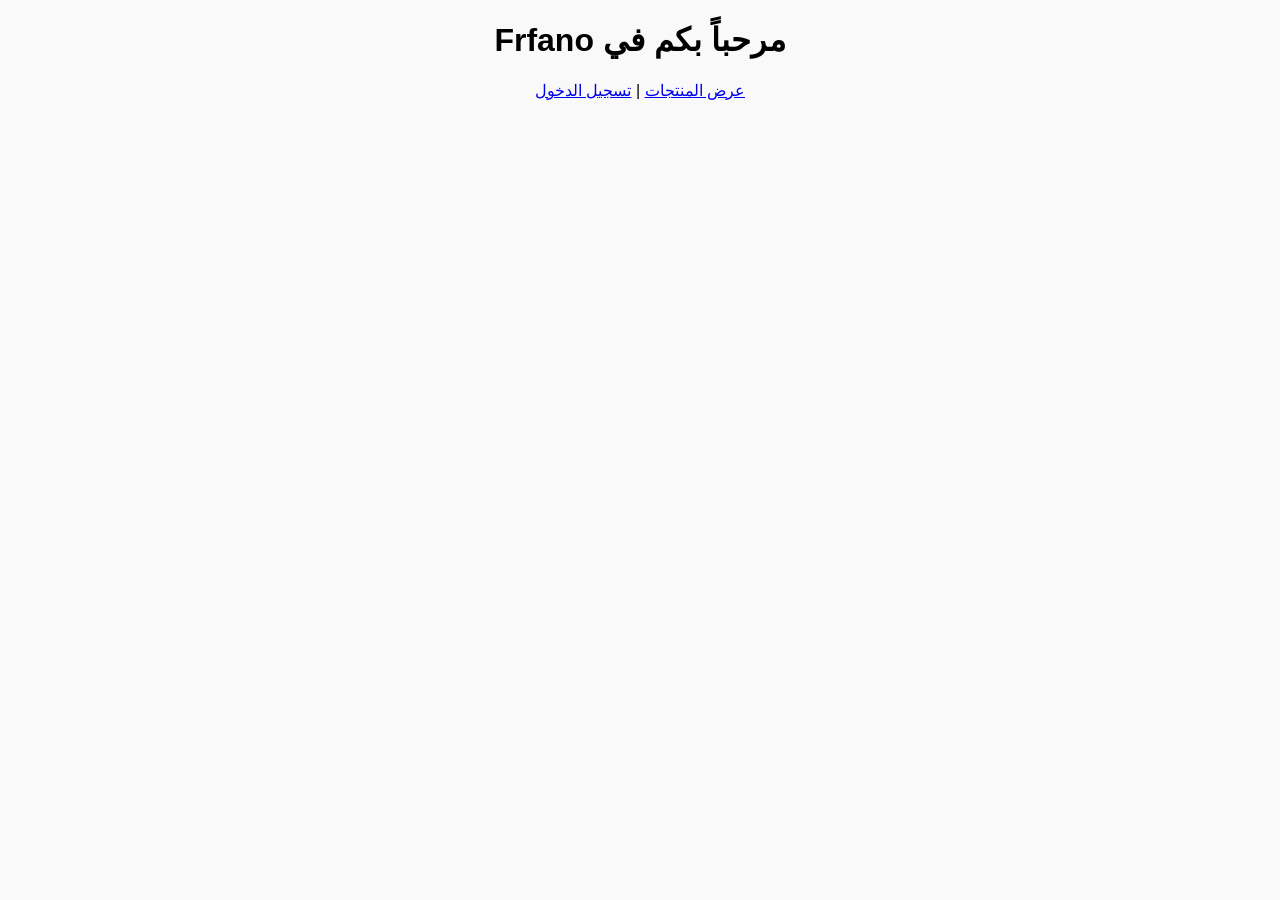
<file: index.html>
<!DOCTYPE html>
<html lang="ar">
<head>
  <meta charset="UTF-8">
  <title>Frfano - الرئيسية</title>
  <link rel="stylesheet" href="../css/style.css">
</head>
<body>
  <h1>مرحباً بكم في Frfano</h1>
  <a href="../products/products.html">عرض المنتجات</a> |
  <a href="../login/login.html">تسجيل الدخول</a>
</body>
</html>
</file>
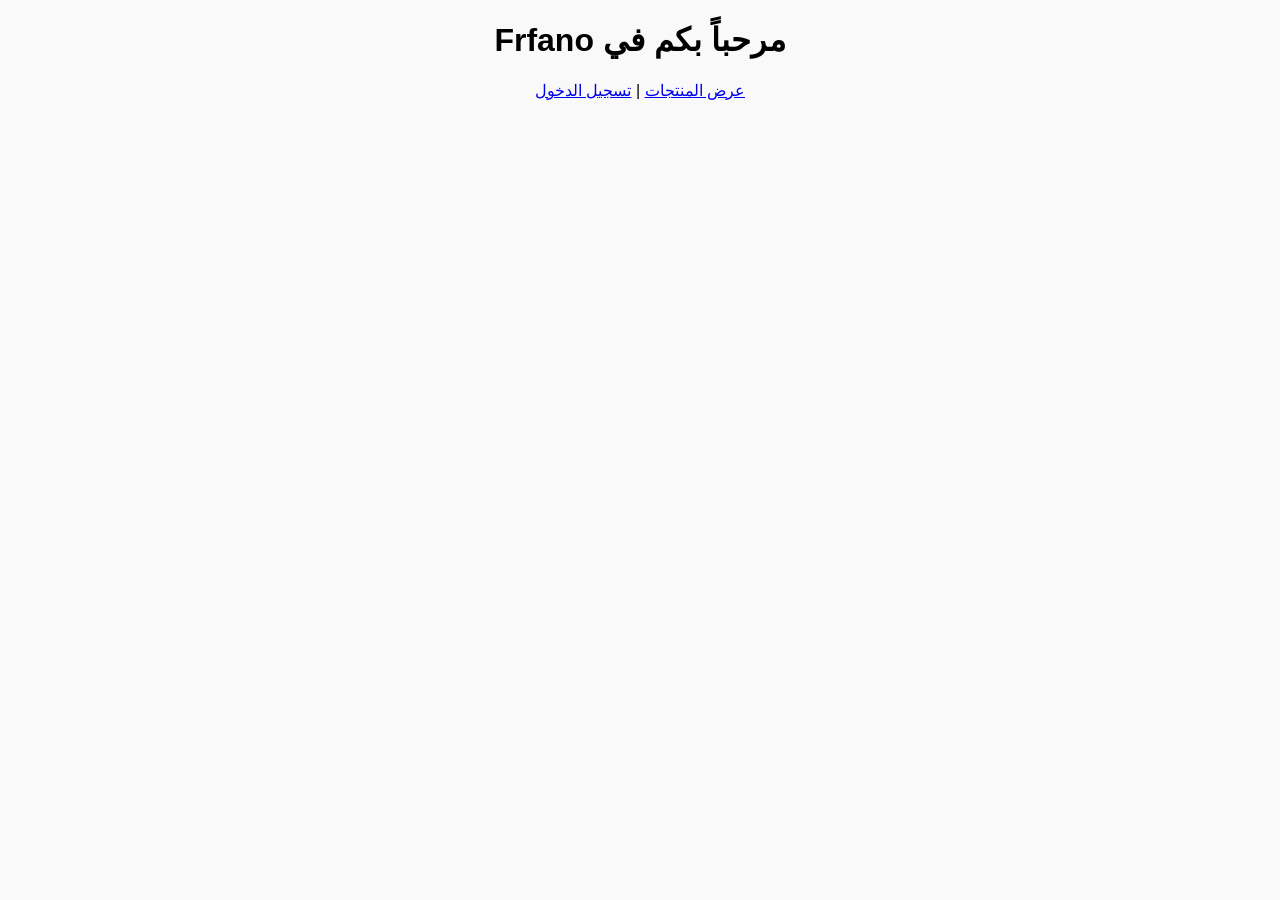
<file: index/index.html>
<!DOCTYPE html>
<html lang="ar">
<head>
  <meta charset="UTF-8">
  <title>Frfano - الرئيسية</title>
  <link rel="stylesheet" href="../css/style.css">
</head>
<body>
  <h1>مرحباً بكم في Frfano</h1>
  <a href="../products/products.html">عرض المنتجات</a> |
  <a href="../login/login.html">تسجيل الدخول</a>
</body>
</html>
</file>
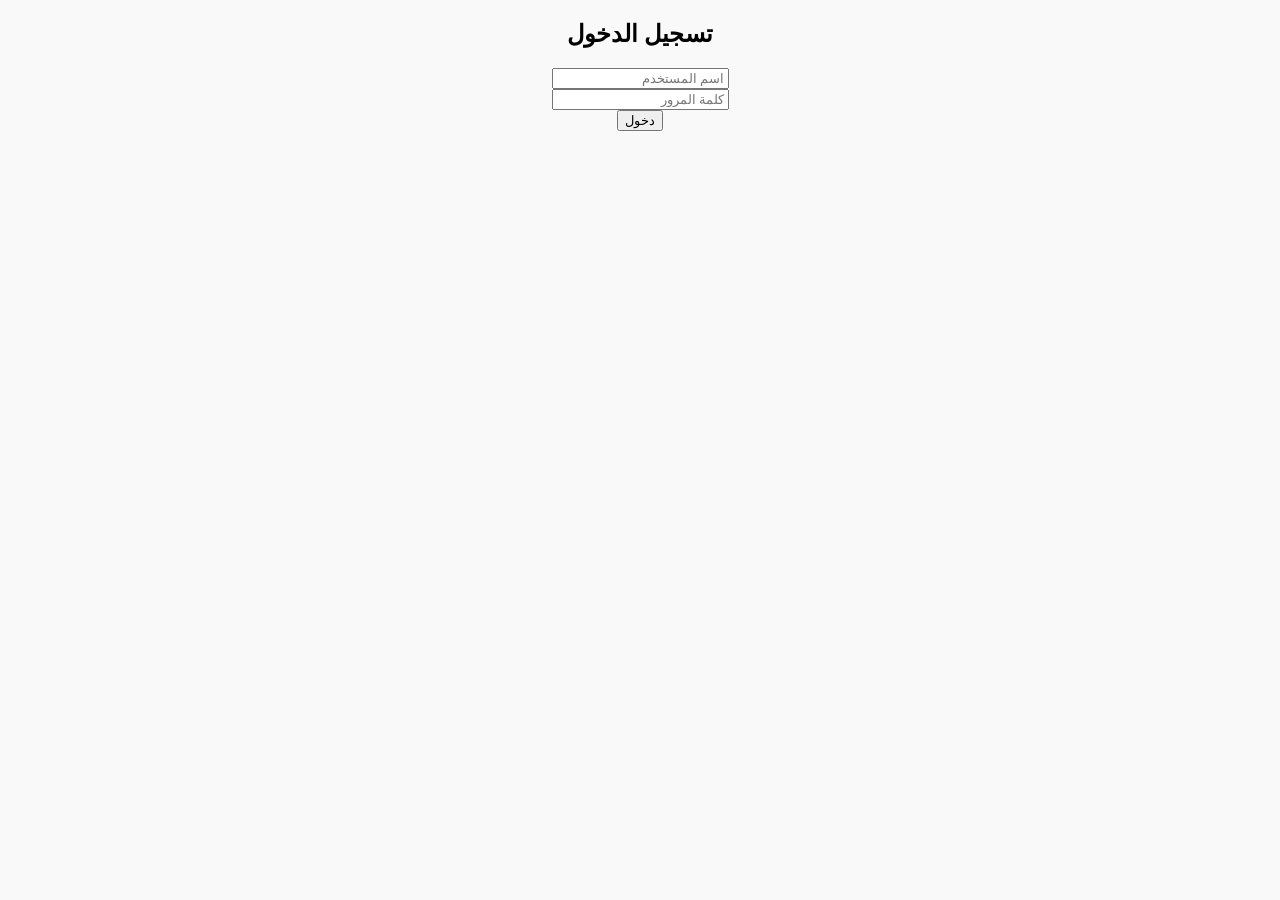
<file: login/login.html>
<!DOCTYPE html>
<html lang="ar">
<head>
  <meta charset="UTF-8">
  <title>تسجيل الدخول - Frfano</title>
  <link rel="stylesheet" href="../css/style.css">
</head>
<body>
  <h2>تسجيل الدخول</h2>
  <form action="mailto:frfano@gmail.com" method="post">
    <input type="text" name="username" placeholder="اسم المستخدم" required><br>
    <input type="password" name="password" placeholder="كلمة المرور" required><br>
    <button type="submit">دخول</button>
  </form>
</body>
</html>
</file>
<file: css/style.css>
body { font-family: Arial; direction: rtl; background: #f9f9f9; text-align: center; }
.product { display: inline-block; margin: 10px; padding: 10px; background: #fff; border: 1px solid #ccc; }
img { width: 150px; height: auto; }
</file>
